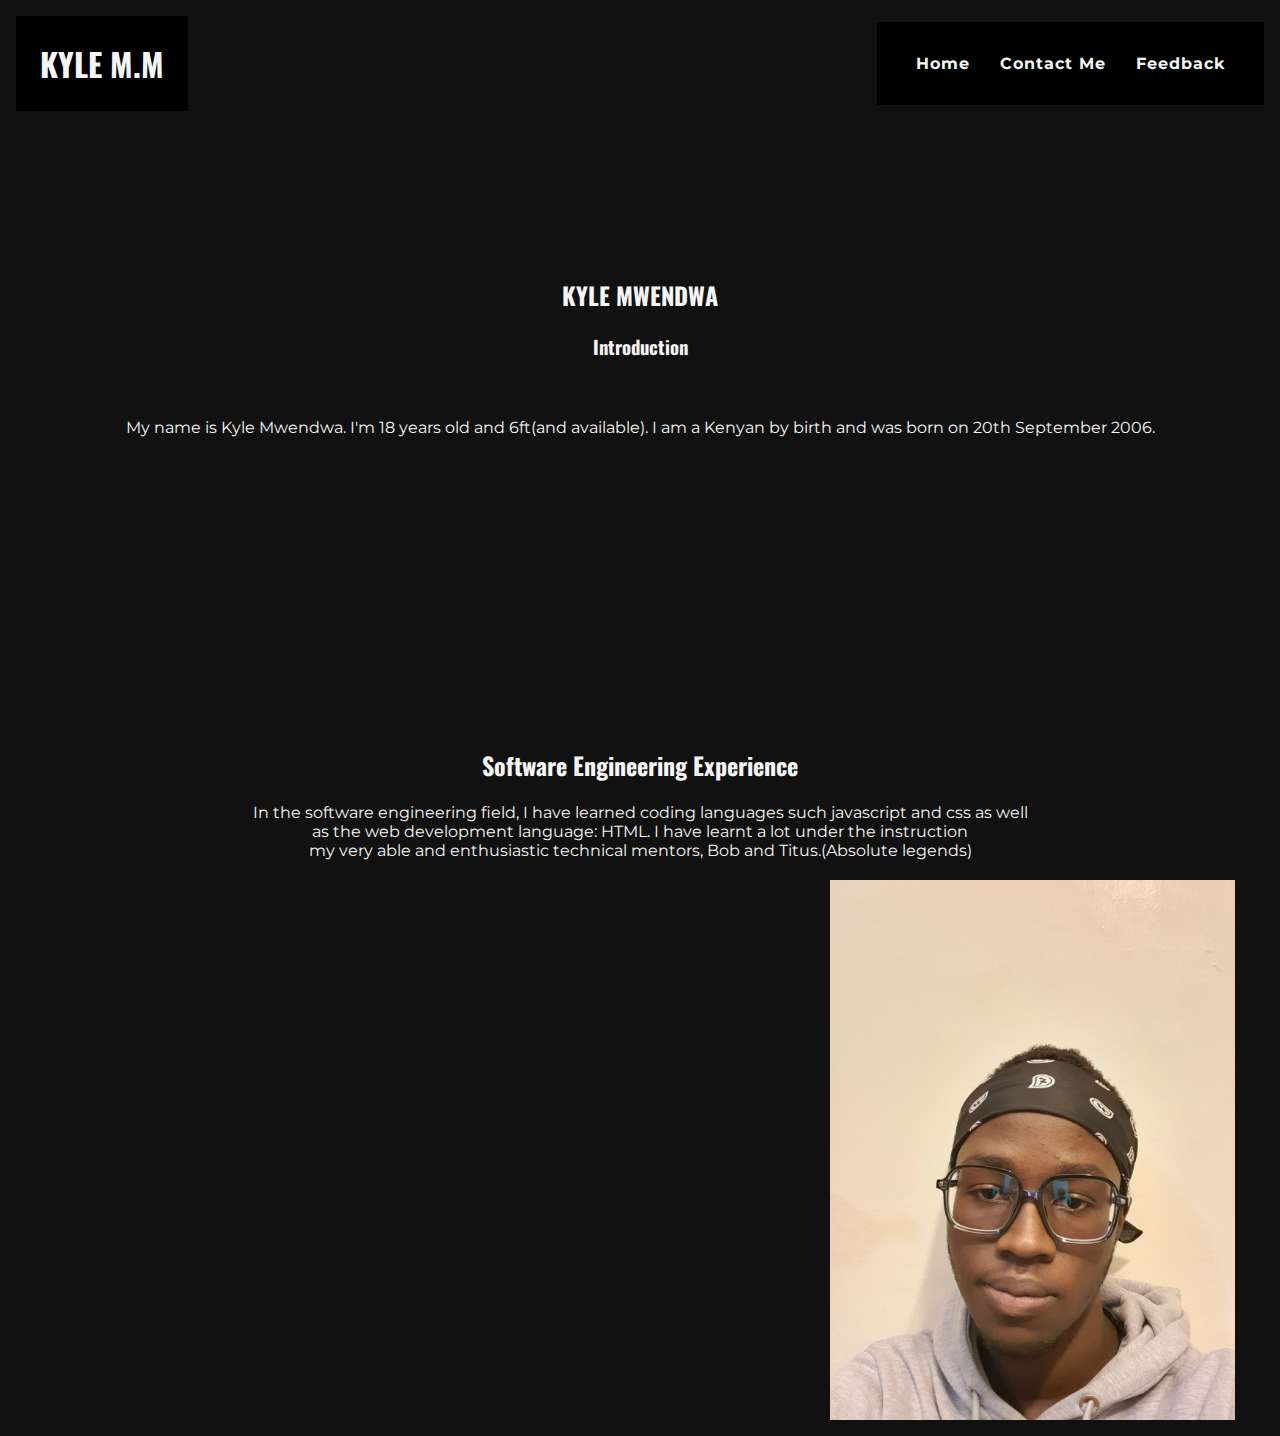
<file: index.html>
<!DOCTYPE html>
<html lang="en">
  <head>
    <meta charset="UTF-8" />
    <meta name="viewport" content="width=device-width, initial-scale=1.0" />
    <title>Kyle's Portfolio</title>
    <link rel="stylesheet" href="./css/style.css" type="text/css" />
  </head>
  <body>
    <main>
      <section class="hero-text">
        <header>
          <a href="index.html">
            <h1>KYLE M.M</h1>
          </a>

          <nav>
            <a href="index.html">Home</a>
            <a href="contact.html">Contact Me</a>
            <a href="feedback.html">Feedback</a>
          </nav>
        </header>

        <section class="hero">
          <h2>KYLE MWENDWA</h2>
          <h3>Introduction</h3>
          <br />
          <p>
            My name is Kyle Mwendwa. I'm 18 years old and 6ft(and available). I
            am a Kenyan by birth and was born on 20th September 2006.
          </p>
          <br />
          <br />
        </section>
      </section>
      <section class="experience">
        <br />
        <br />
        <h2>Software Engineering Experience</h2>
        <p>
          In the software engineering field, I have learned coding languages
          such javascript and css as well<br />
          as the web development language: HTML. I have learnt a lot under the
          instruction<br />
          my very able and enthusiastic technical mentors, Bob and
          Titus.(Absolute legends)
        </p>

        <img
          src="./images/20241220_230607.jpg"
          alt="A picture of a really
            handsome man(who is 6ft)"
        />
      </section>
    </main>
  </body>
</html>
</file>
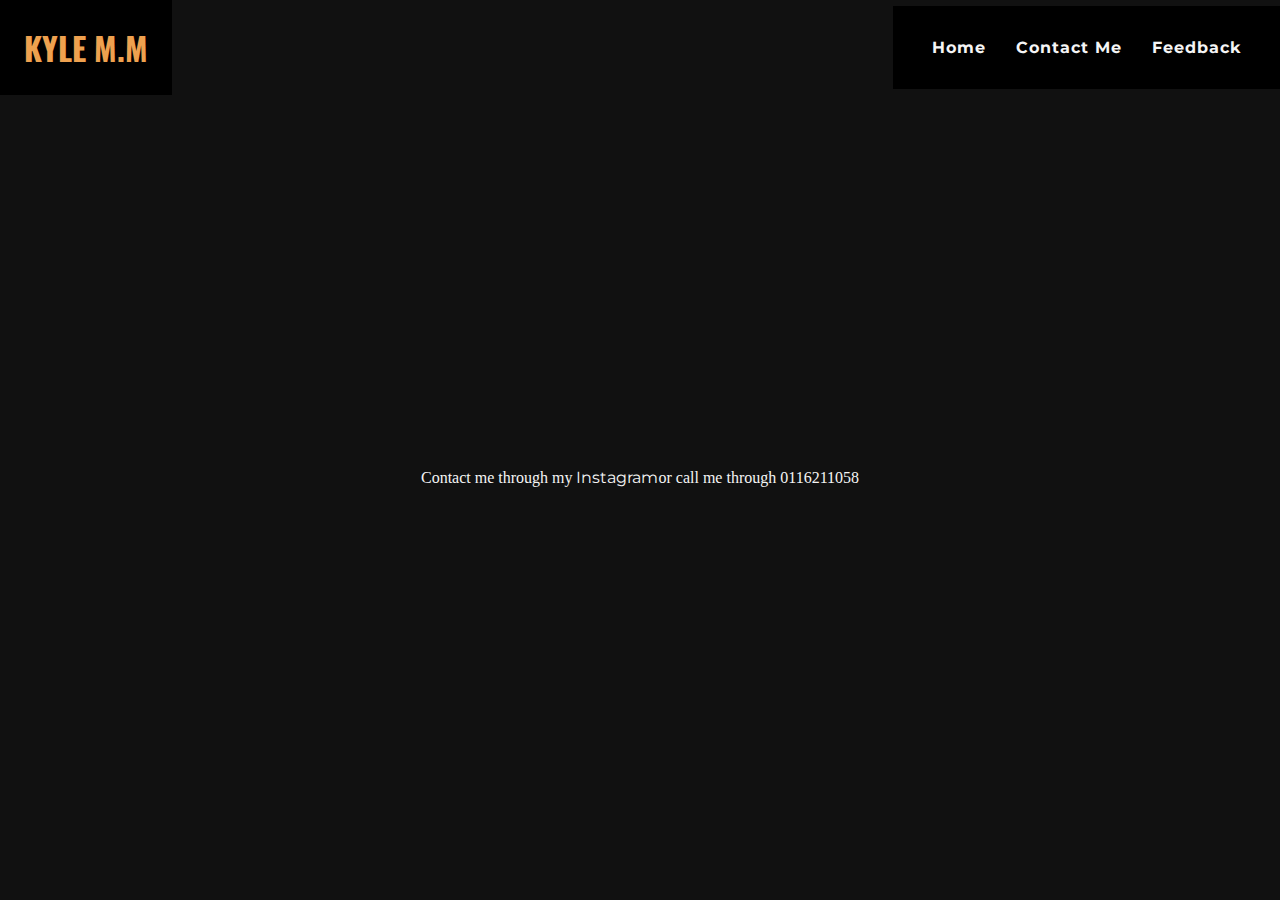
<file: contact.html>
<!DOCTYPE html>
<html lang="en">
  <head>
    <meta charset="UTF-8" />
    <meta name="viewport" content="width=device-width, initial-scale=1.0" />
    <title>Kyle's Portfolio</title>
    <link rel="stylesheet" href="./css/contact.css" type="text/css" />
  </head>
  <body>
    <main>
      <section>
        <header>
          <a href="index.html">
            <h1>KYLE M.M</h1>
          </a>

          <nav>
            <a href="index.html">Home</a>
            <a href="contact.html">Contact Me</a>
            <a href="feedback.html">Feedback</a>
          </nav>
        </header>
        <section class="main">
          <p>
            Contact me through my
            <a href="https://www.instagram.com/_ky._.1e_/" target="_blank"
              >Instagram</a
            >or call me through 0116211058
          </p>
        </section>
      </section>
    </main>
  </body>
</html>
</file>
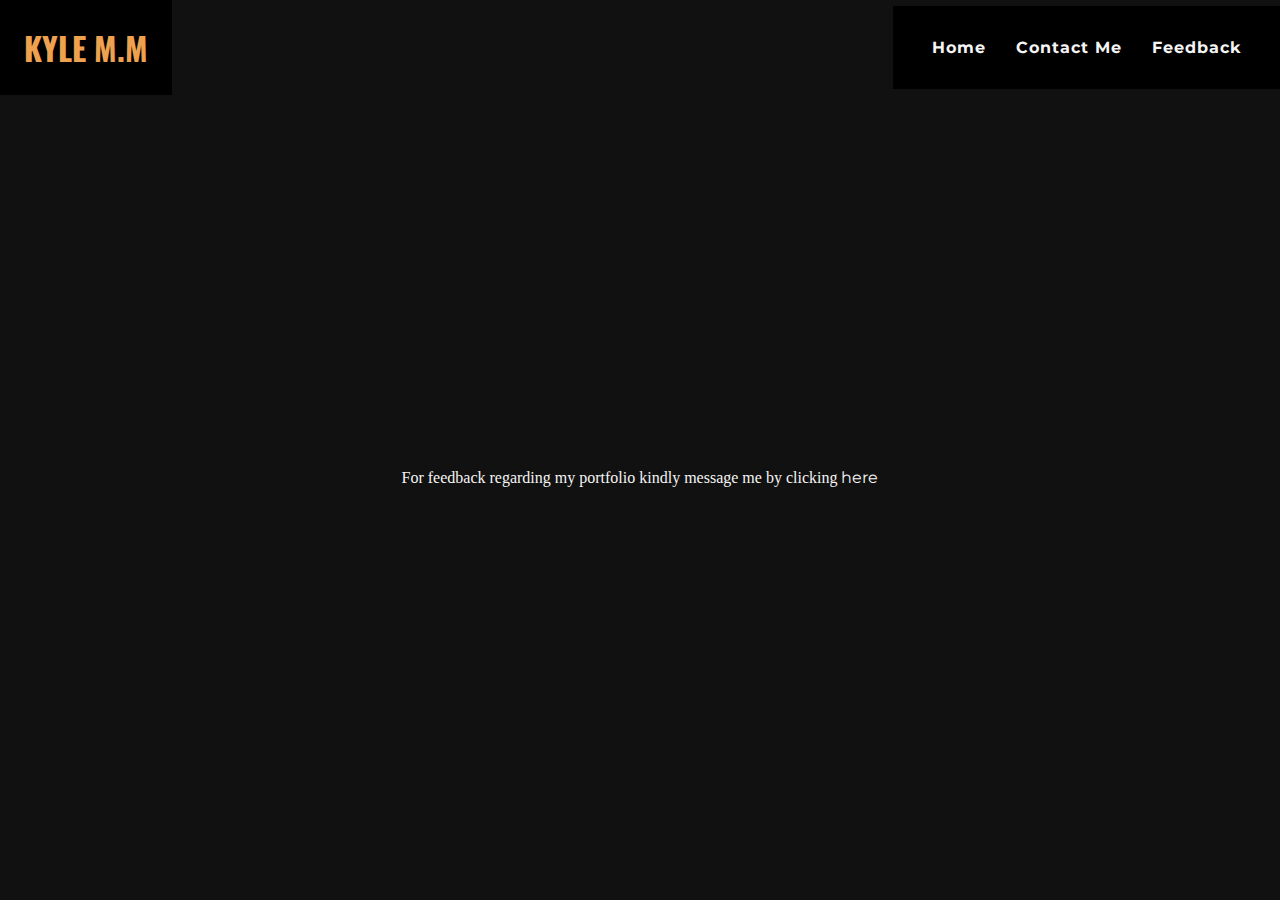
<file: feedback.html>
<!DOCTYPE html>
<html lang="en">
  <head>
    <meta charset="UTF-8" />
    <meta name="viewport" content="width=device-width, initial-scale=1.0" />
    <title>Kyle's Portfolio</title>
    <link rel="stylesheet" href="./css/feedback.css" type="text/css" />
  </head>
  <body>
    <main>
      <section>
        <header>
          <a href="index.html">
            <h1>KYLE M.M</h1>
          </a>

          <nav>
            <a href="index.html">Home</a>
            <a href="contact.html">Contact Me</a>
            <a href="feedback.html">Feedback</a>
          </nav>
        </header>
        <section class="main">
          <p>
            For feedback regarding my portfolio kindly message me by clicking
            <a href="https://www.instagram.com/_ky._.1e_/" target="_blank"
              >here</a
            >
          </p>
        </section>
      </section>
    </main>
  </body>
</html>
</file>
<file: css/style.css>
@import url("https://fonts.googleapis.com/css2?family=Montserrat:ital,wght@0,100..900;1,100..900&family=Oswald:wght@200..700&display=swap");

:root {
  --primary: #f5f5f5;
  --secondary: #eea14f;
  --tertiary: #111;
}

* {
  margin: 0;
  padding: 0;
  box-sizing: border-box;
}

h1,
h2,
h3 {
  font-family: "Oswald", Times, serif;
}

a {
  text-decoration: none;
  font-family: "Montserrat", serif;
  color: var(--primary);
}

p {
  font-family: "Montserrat", serif;
}

header {
  display: flex;
  align-items: center;
  justify-content: space-between;
}

.experience {
  display: flex;
  align-items: center;
  justify-content: center;
  flex-direction: column;
  gap: 20px;
  text-align: center;
  min-height: 60vh;
  padding: 16px;
}

.hero {
  display: flex;
  flex-direction: column;
  align-items: center;
  justify-content: center;
  flex: 1;
  gap: 20px;
}

nav {
  background-color: #000000;
  color: var(--primary);
  padding: 24px;
  display: flex;
}

nav a {
  color: var(--primary);
  font-weight: 700;
  padding: 8px 15px;
  letter-spacing: 1px;
  &:hover {
    color: var(--secondary);
  }
}

.hero-text {
  min-height: 75vh;
  padding: 16px;
  display: flex;
  flex-direction: column;
}

img {
  height: 540px;
}

body {
  color: var(--primary);
  background-color: #111;
}

h1 {
  background-color: #000000;
  padding: 24px;
  display: flex;
  margin: 0;
  text-decoration: none;
  color: var(--primary);
  &:hover {
    color: var(--secondary);
  }
}

img {
  align-self: center;
  justify-content: center;
  padding-left: 784px;
}
</file>
<file: css/contact.css>
@import url("https://fonts.googleapis.com/css2?family=Montserrat:ital,wght@0,100..900;1,100..900&family=Oswald:wght@200..700&display=swap");

:root {
  --primary: #f5f5f5;
  --secondary: #eea14f;
  --tertiary: #111;
}

* {
  margin: 0;
  padding: 0;
  box-sizing: border-box;
}

nav {
  background-color: #000000;
  color: var(--primary);
  padding: 24px;
  display: flex;
}

nav a {
  color: var(--primary);
  font-weight: 700;
  padding: 8px 15px;
  letter-spacing: 1px;
  &:hover {
    color: var(--secondary);
  }
}

h1 {
  font-family: "Oswald", Times, serif;
  background-color: #000000;
  padding: 24px;
  display: flex;
  margin: 0;
  text-decoration: none;
  color: var(--primary);
  &:hover {
    color: var(--secondary);
  }
}

a {
  text-decoration: none;
  font-family: "Montserrat", serif;
  color: var(--primary);
}

header {
  display: flex;
  align-items: center;
  justify-content: space-between;
}

body {
  color: var(--primary);
  background-color: #111;
}

.main {
  min-height: 85vh;
  display: flex;
  align-items: center;
  justify-content: center;
}
</file>
<file: css/feedback.css>
@import url("https://fonts.googleapis.com/css2?family=Montserrat:ital,wght@0,100..900;1,100..900&family=Oswald:wght@200..700&display=swap");

:root {
  --primary: #f5f5f5;
  --secondary: #eea14f;
  --tertiary: #111;
}

* {
  margin: 0;
  padding: 0;
  box-sizing: border-box;
}

nav {
  background-color: #000000;
  color: var(--primary);
  padding: 24px;
  display: flex;
}

nav a {
  color: var(--primary);
  font-weight: 700;
  padding: 8px 15px;
  letter-spacing: 1px;
  &:hover {
    color: var(--secondary);
  }
}

h1 {
  font-family: "Oswald", Times, serif;
  background-color: #000000;
  padding: 24px;
  display: flex;
  margin: 0;
  text-decoration: none;
  color: var(--primary);
  &:hover {
    color: var(--secondary);
  }
}

a {
  text-decoration: none;
  font-family: "Montserrat", serif;
  color: var(--primary);
}

header {
  display: flex;
  align-items: center;
  justify-content: space-between;
}

body {
  color: var(--primary);
  background-color: #111;
}

.main {
  min-height: 85vh;
  display: flex;
  align-items: center;
  justify-content: center;
}
</file>
